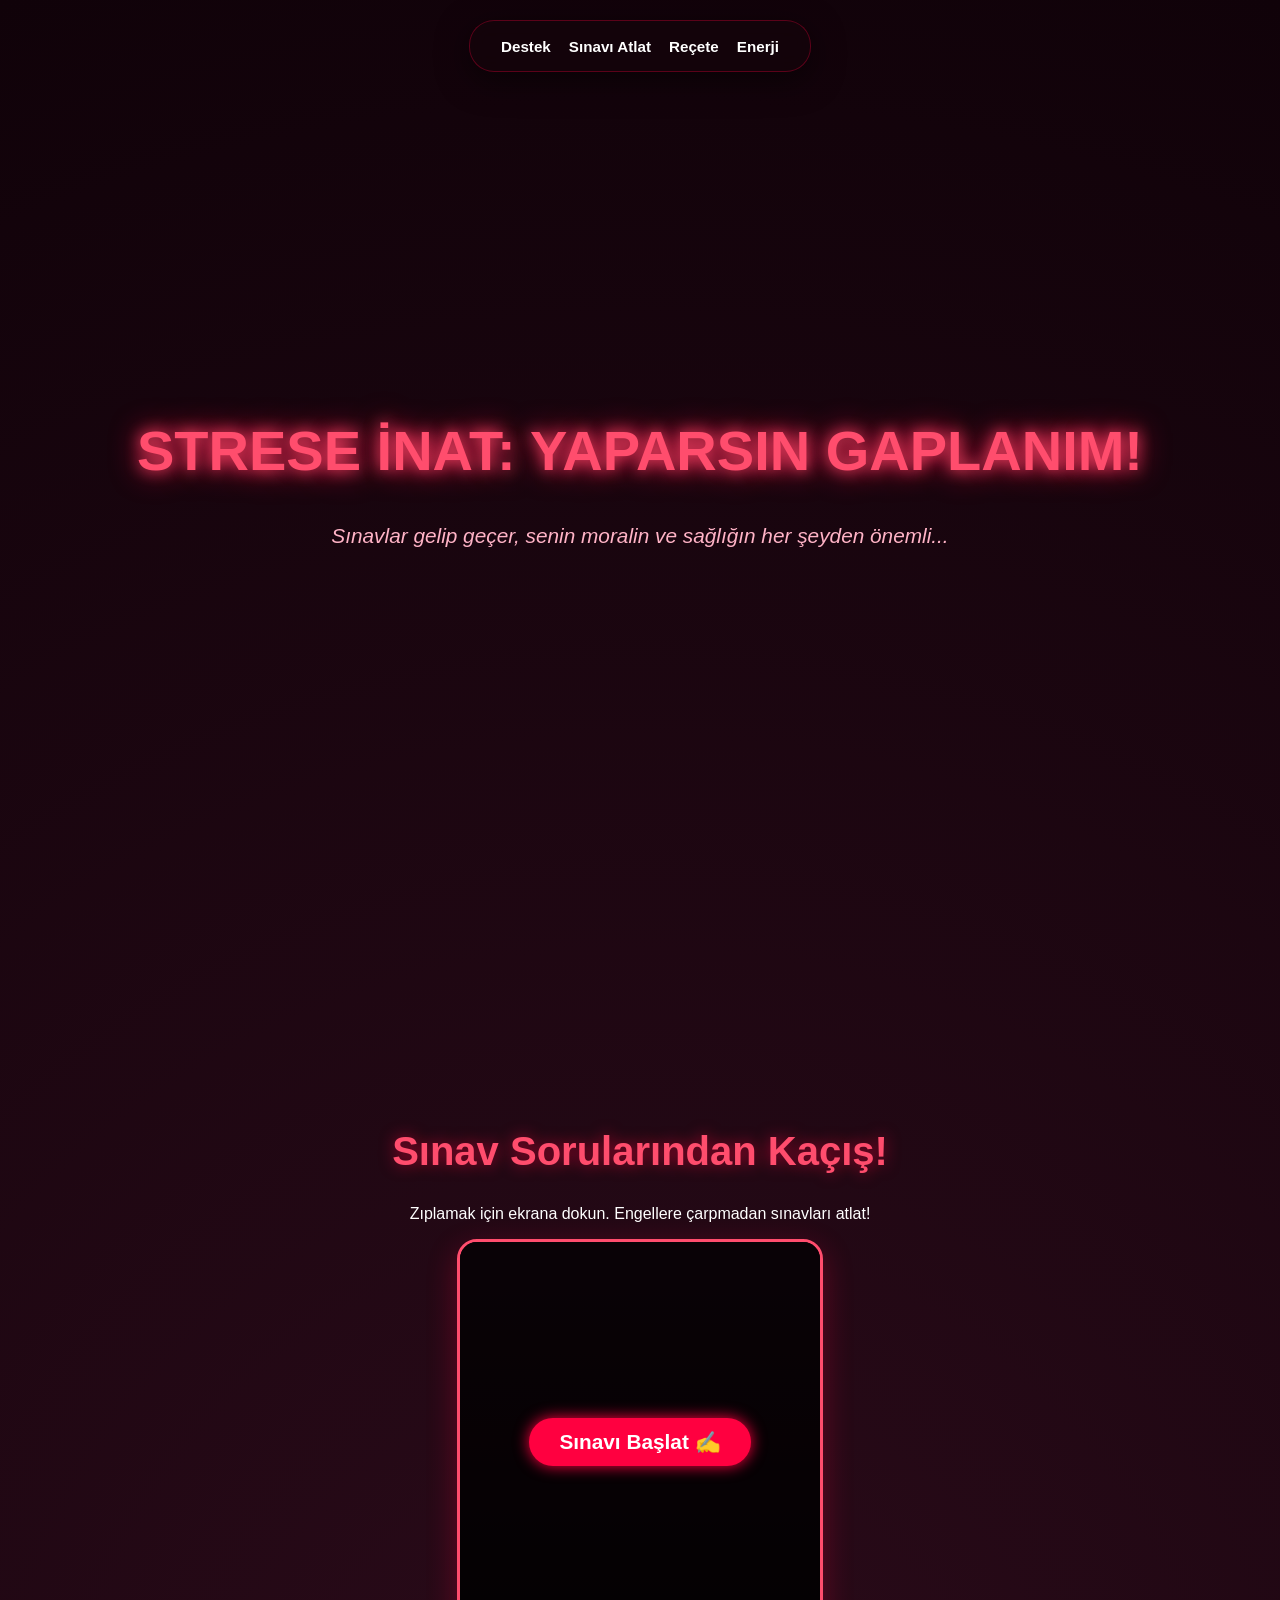
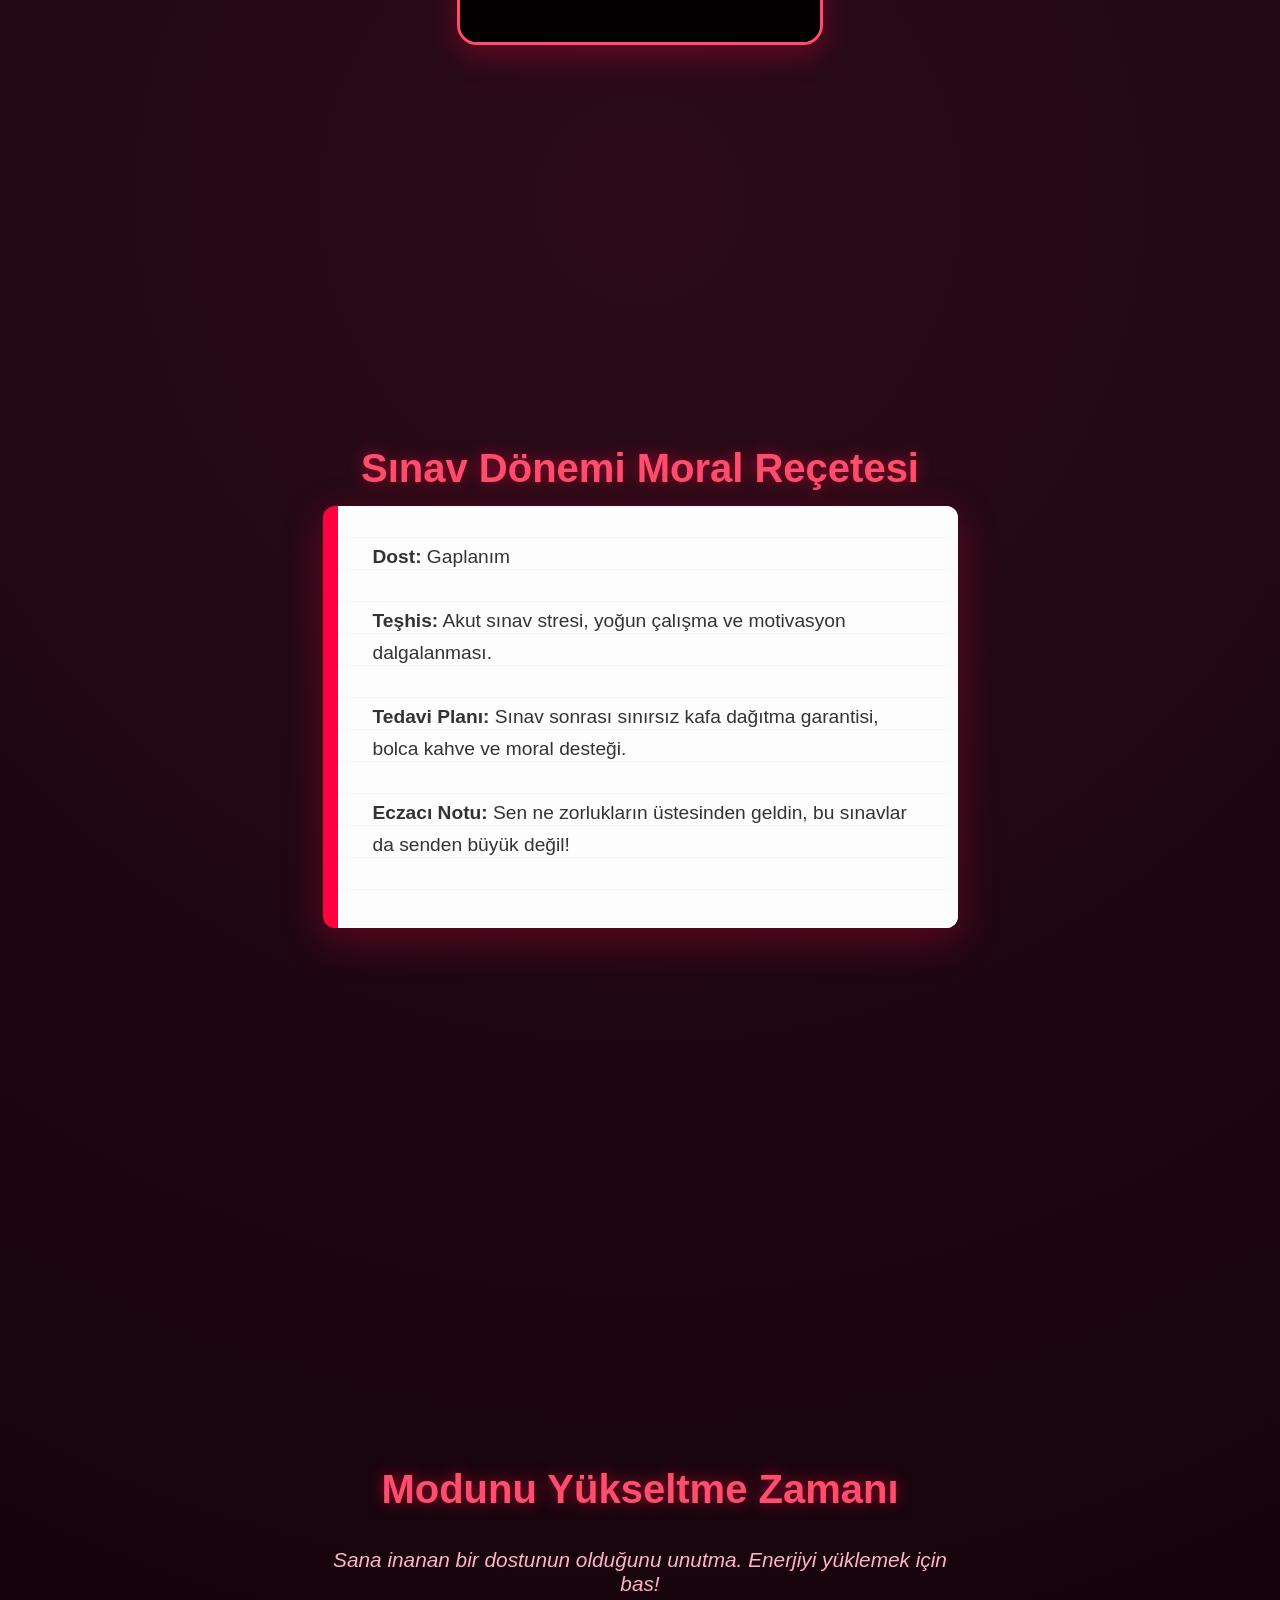
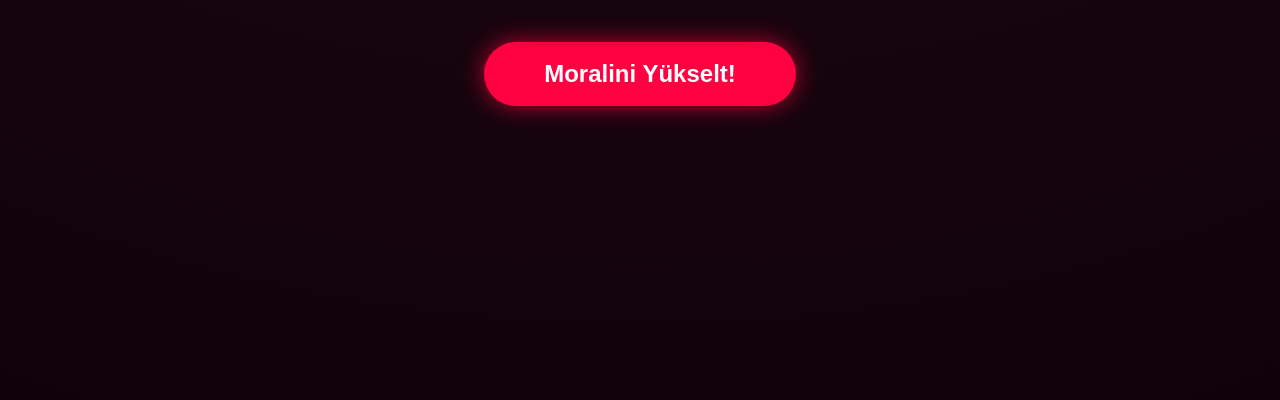
<file: index.html>
<!DOCTYPE html>
<html lang="tr">
<head>
    <meta charset="UTF-8">
    <meta name="viewport" content="width=device-width, initial-scale=1.0">
    <title>Gaplanım'a Sınav Moral Deposu</title>
    <link rel="stylesheet" href="style.css">
</head>
<body>

    <nav class="dynamic-island-container">
        <div class="dynamic-island">
            <div class="island-content">
                <a href="#acil-servis">Destek</a>
                <a href="#oyun-alani">Sınavı Atlat</a>
                <a href="#recete">Reçete</a>
                <a href="#tedavi">Enerji</a>
            </div>
        </div>
    </nav>

    <div class="animation-container">
        <div class="heart h1"></div>
        <div class="pill p1"></div>
        <div class="heart h2"></div>
        <div class="pill p2"></div>
        <div class="heart h3"></div>
        <div class="pill p3"></div>
        <div class="heart h4"></div>
        <div class="pill p4"></div>
    </div>

    <section id="acil-servis" class="section">
        <h1 class="message">STRESE İNAT: YAPARSIN GAPLANIM!</h1>
        <p class="sub-message">Sınavlar gelip geçer, senin moralin ve sağlığın her şeyden önemli...</p>
    </section>

    <section id="oyun-alani" class="section">
        <h2>Sınav Sorularından Kaçış!</h2>
        <p class="game-instruction">Zıplamak için ekrana dokun. Engellere çarpmadan sınavları atlat!</p>
        
        <div class="game-container">
            <canvas id="gameCanvas" width="360" height="400"></canvas>
            <div id="game-overlay">
                <button id="start-btn" onclick="startGame()">Sınavı Başlat ✍️</button>
            </div>
        </div>
    </section>

    <section id="recete" class="section">
        <h2>Sınav Dönemi Moral Reçetesi</h2>
        <div class="prescription-card">
            <p><strong>Dost:</strong> Gaplanım</p>
            <p><strong>Teşhis:</strong> Akut sınav stresi, yoğun çalışma ve motivasyon dalgalanması.</p>
            <p><strong>Tedavi Planı:</strong> Sınav sonrası sınırsız kafa dağıtma garantisi, bolca kahve ve moral desteği.</p>
            <p><strong>Eczacı Notu:</strong> Sen ne zorlukların üstesinden geldin, bu sınavlar da senden büyük değil!</p>
        </div>
    </section>

    
    <section id="tedavi" class="section">
        <h2>Modunu Yükseltme Zamanı</h2>
        <p class="sub-message">Sana inanan bir dostunun olduğunu unutma. Enerjiyi yüklemek için bas!</p>
        <button class="forgive-btn" onclick="sendMoralMessage()">Moralini Yükselt!</button>
    </section>
    <script src="script.js"></script>
</body>
</html>
</file>
<file: style.css>
:root {
    --island-bg: rgba(20, 4, 11, 0.9);
    --accent-color: #ff0040;
    --hover-color: #ff4d6d;
}

html {
    scroll-behavior: smooth;
}

body {
    margin: 0;
    padding: 0;
    background: radial-gradient(circle, #2b0b1a 0%, #100209 100%);
    color: white;
    font-family: 'Segoe UI', Tahoma, Geneva, Verdana, sans-serif;
    overflow-x: hidden;
}

/* Sabit Dinamik Ada */
.dynamic-island-container {
    position: fixed;
    top: 20px;
    width: 100%;
    display: flex;
    justify-content: center;
    z-index: 1000;
}

.dynamic-island {
    background: var(--island-bg);
    width: 340px;
    height: 50px;
    border-radius: 25px;
    display: flex;
    align-items: center;
    justify-content: center;
    box-shadow: 0 8px 32px rgba(0, 0, 0, 0.5);
    border: 1.5px solid rgba(255, 0, 64, 0.3);
    backdrop-filter: blur(10px);
}

.island-content {
    display: flex;
    gap: 18px;
    white-space: nowrap;
}

.island-content a {
    color: white;
    text-decoration: none;
    font-size: 0.95rem;
    font-weight: bold;
    transition: all 0.3s ease;
}

.island-content a:hover {
    color: #ffccd5;
    text-shadow: 0 0 10px var(--hover-color);
}

/* Sayfa Bölümleri */
.section {
    min-height: 100vh;
    display: flex;
    flex-direction: column;
    justify-content: center;
    align-items: center;
    position: relative;
    z-index: 10;
    padding: 80px 20px 40px 20px;
    box-sizing: border-box;
    text-align: center;
}

.section h2 {
    font-size: 2.5rem;
    color: var(--hover-color);
    margin-bottom: 15px;
    text-shadow: 0 0 15px rgba(255, 0, 64, 0.6);
}

.message {
    color: var(--hover-color);
    font-size: 3.5rem;
    font-weight: 900;
    text-shadow: 0 0 15px var(--hover-color), 0 0 30px var(--accent-color);
    animation: pulse 1.5s infinite alternate ease-in-out;
    margin-bottom: 20px;
}

.sub-message {
    font-size: 1.3rem;
    color: #ffb3c6;
    font-style: italic;
    max-width: 650px;
}

@keyframes pulse {
    0% { transform: scale(0.98); }
    100% { transform: scale(1.03); }
}

/* GELİŞMİŞ OYUN ALANI */
.game-container {
    position: relative;
    width: 360px;
    height: 400px;
    border-radius: 20px;
    overflow: hidden;
    border: 3px solid var(--hover-color);
    box-shadow: 0 10px 30px rgba(255, 0, 64, 0.3);
    background: #15050e;
    touch-action: none;
}

#gameCanvas {
    display: block;
    background: linear-gradient(to bottom, #1f0815, #0d0208);
}

#game-overlay {
    position: absolute;
    top: 0;
    left: 0;
    width: 100%;
    height: 100%;
    background: rgba(0,0,0,0.7);
    display: flex;
    justify-content: center;
    align-items: center;
    z-index: 30;
}

#start-btn {
    background: var(--accent-color);
    color: white;
    border: none;
    padding: 12px 30px;
    font-size: 1.3rem;
    border-radius: 25px;
    cursor: pointer;
    font-weight: bold;
    box-shadow: 0 0 15px var(--accent-color);
    transition: 0.2s;
}

#start-btn:hover {
    transform: scale(1.05);
}

/* Reçete Kartı */
.prescription-card {
    background-color: #fdfdfd;
    color: #333;
    padding: 35px;
    border-radius: 12px;
    border-left: 15px solid var(--accent-color);
    max-width: 550px;
    width: 100%;
    text-align: left;
    font-size: 1.2rem;
    box-shadow: 0 10px 40px rgba(255, 0, 64, 0.3);
    background-image: repeating-linear-gradient(#fdfdfd, #fdfdfd 31px, #eef2f7 32px);
    line-height: 32px;
}

.prescription-card p { margin: 0 0 32px 0; }

.forgive-btn {
    background-color: var(--accent-color);
    color: white;
    border: none;
    padding: 18px 60px;
    font-size: 1.5rem;
    border-radius: 50px;
    cursor: pointer;
    font-weight: bold;
    box-shadow: 0 0 25px rgba(255, 0, 64, 0.7);
    margin-top: 25px;
}

/* Arka Plan Akış Öğeleri */
.animation-container {
    position: fixed;
    top: 0; left: 0; width: 100%; height: 100%;
    overflow: hidden; z-index: 1; pointer-events: none;
}
.heart, .pill { position: absolute; bottom: -100px; opacity: 0.25; }
.heart { width: 20px; height: 20px; background: var(--accent-color); }
.heart::before, .heart::after { content: ""; position: absolute; width: 20px; height: 20px; background: var(--accent-color); border-radius: 50%; }
.heart::before { top: -10px; left: 0; } .heart::after { top: 0; left: 10px; }
.pill { width: 16px; height: 40px; background: linear-gradient(to bottom, var(--accent-color) 50%, #ffffff 50%); border-radius: 10px; }

@keyframes floatHeart { 0% { transform: translateY(0) rotate(45deg); opacity: 0; } 10% { opacity: 0.25; } 100% { transform: translateY(-130vh) rotate(405deg); opacity: 0; } }
@keyframes floatPill { 0% { transform: translateY(0) rotate(0deg); opacity: 0; } 10% { opacity: 0.25; } 100% { transform: translateY(-130vh) rotate(360deg); opacity: 0; } }

.h1 { left: 8%; animation: floatHeart 7s infinite linear; }
.p1 { left: 22%; animation: floatPill 6s infinite linear; animation-delay: 2s; }
.h2 { left: 42%; animation: floatHeart 8s infinite linear; animation-delay: 1s; }
.p2 { left: 58%; animation: floatPill 5.5s infinite linear; animation-delay: 3s; }
.h3 { left: 72%; animation: floatHeart 7.5s infinite linear; animation-delay: 1.5s; }
.p3 { left: 88%; animation: floatPill 9s infinite linear; animation-delay: 0.5s; }

@media (max-width: 768px) {
    .message { font-size: 2rem; }
    .section h2 { font-size: 1.6rem; }
    .dynamic-island { width: 310px; height: 45px; }
    .island-content { gap: 12px; font-size: 0.85rem; }
    .game-container { width: 310px; height: 360px; }
}
</file>
